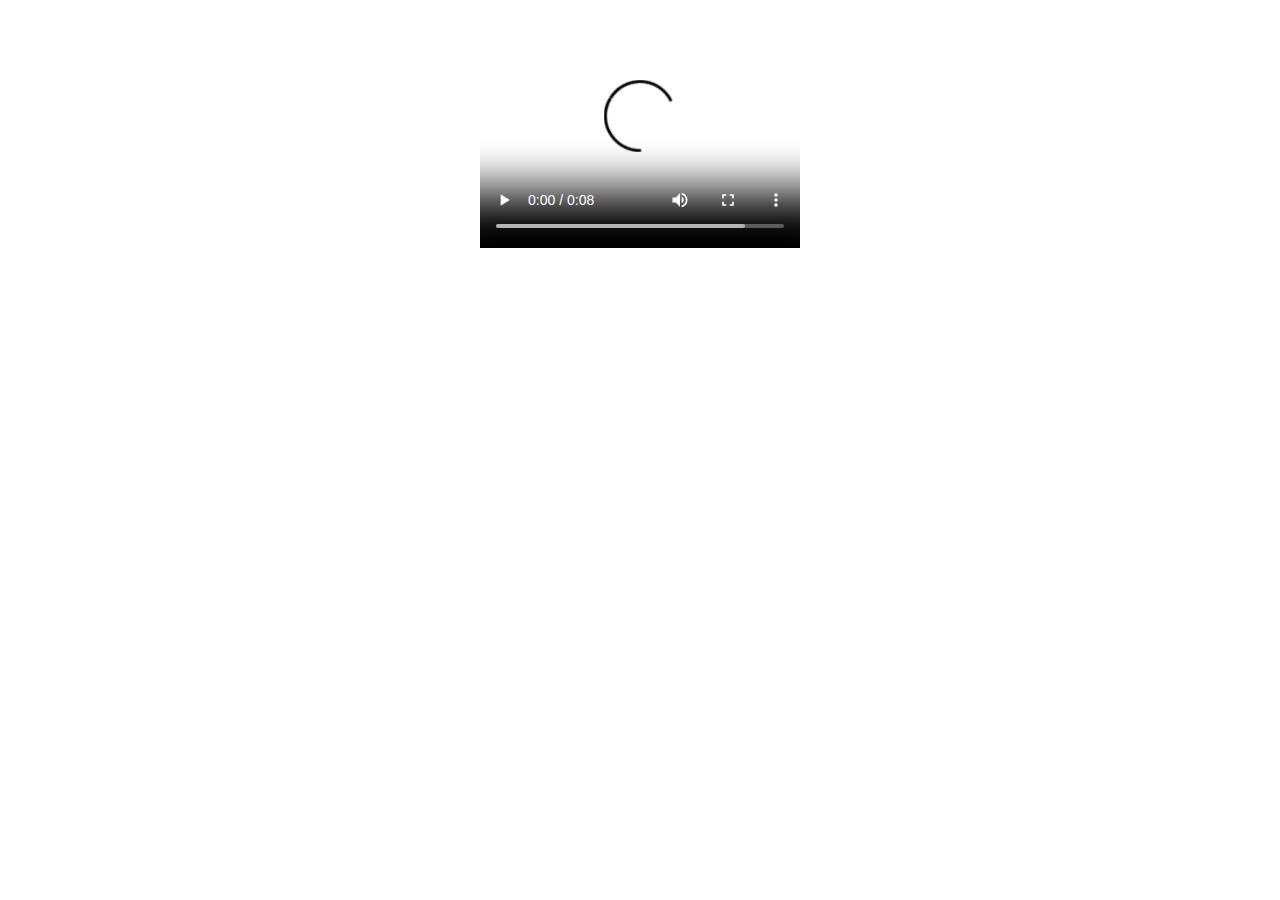
<file: index2.html>
<!DOCTYPE html>
<html lang="en">
  <head>
    <meta charset="UTF-8" />
    <title>Etiqueta de Video</title>
  </head>
  <body>
    <center>
      <video width="320" height="240" controls="controls" poster="https://i.ytimg.com/vi/dUBd7HVt_q0/hqdefault.jpg">
        <source src="DespiertaM.mp4" type="video/mp4" />
      </video>
    </center>
  </body>
</html>
</file>
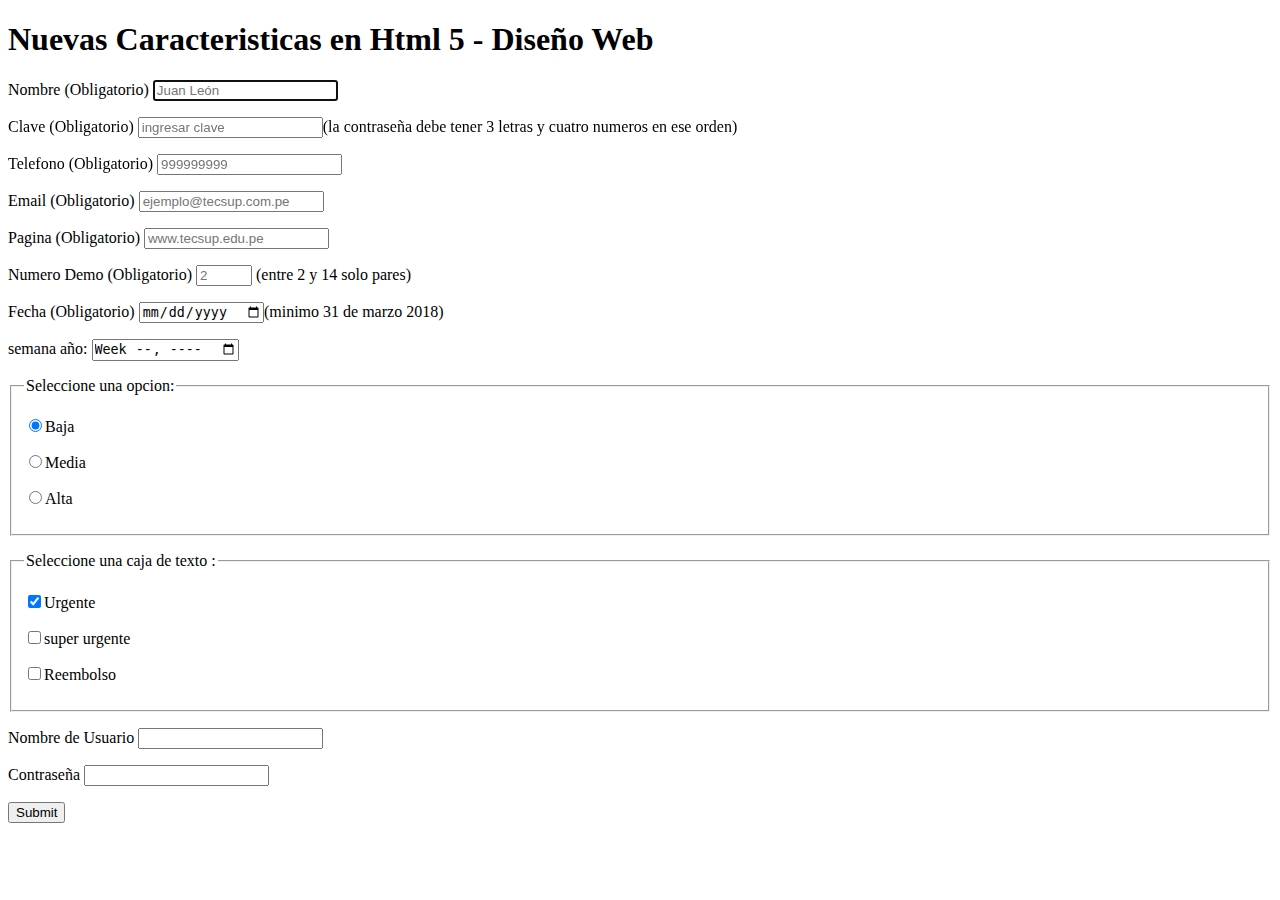
<file: index5.html>
<!DOCTYPE html>
<html>
    <head>
        <meta charset="utf-8" />
        <title>Formularios en HTML 5 -Tecsup</title>
    </head>
    <body>
        <h1>Nuevas Caracteristicas en Html 5 - Diseño Web</h1>
        <form id="form-order">
            <p>
                <label for="name">Nombre (Obligatorio)</label>
                <input type="text" name="name" id="name"
                placeholder="Juan León"
                autofocus
                autocomplete
                required>

            </p>
            <p>
                <label for="password">Clave (Obligatorio)</label>
                <input type="text" name="password" id="password"
                placeholder="ingresar clave"
                pattern="[a-z]{3}[0-9]{4}"
                required>(la contraseña debe tener 3 letras y cuatro numeros en ese orden)

            </p>
            <p>
                <label for="telefono">Telefono (Obligatorio)</label>
                <input type="text" name="telefono" id="telefono"
                placeholder="999999999"
                >
            </p>

            <p>
                <label for="email">Email (Obligatorio)</label>
                <input type="text" name="name" id="email"
                placeholder="ejemplo@tecsup.com.pe">
            </p>

            <p>
                <label for="name">Pagina (Obligatorio)</label>
                <input type="text" name="name" id="name"
                placeholder="www.tecsup.edu.pe">
            </p>

            <p>
                <label for="numeroejemplo">Numero Demo (Obligatorio)</label>
                <input type="number" name="numeroejemplo" id="numeroejemplo"
                placeholder="2" max="14" min="2" step="2"> (entre 2 y 14 solo pares)
            </p>

            <p>
                <label for="fecha">Fecha (Obligatorio)</label>
                <input type="date" name="fecha" id="fecha"
                min="2018-03-31">(minimo 31 de marzo 2018)
            </p>

            <p>
                <label form="week">semana año:</label>
                <input type="week" name="week_year">
            </p>

            <p>
                <fieldset>
                    <legend>
                        Seleccione una opcion:
                    </legend>
                    <p><label><input type="radio" name="prioridad" id="baja" checked="">Baja</label></p>
                    <p><label><input type="radio" name="prioridad" id="media">Media</label></p>
                    <p><label><input type="radio" name="prioridad" id="alta">Alta</label></p>
                </fieldset>
            </p>

            <p>
                <fieldset>
                    <legend>
                        Seleccione una caja de texto :
                    </legend>
                    <p><label><input type="checkbox" name="envio" value="urgente" checked="">Urgente</label></p>
                    <p><label><input type="checkbox" name="envio" value="super">super urgente</label></p>
                    <p><label><input type="checkbox" name="envio" value="Reembolso">Reembolso</label></p>
                </fieldset>
            </p>

            <p>
                <label for="username">Nombre de Usuario</label>
                <input type="text" name="username" id="username">
            </p>

            <p>
                <label for="pass">Contraseña</label>
                <input type="password" name="pass" id="pass">
            </p>

            <input type="submit" name="Enviar">
        </form>
    </body>
</html>
</file>
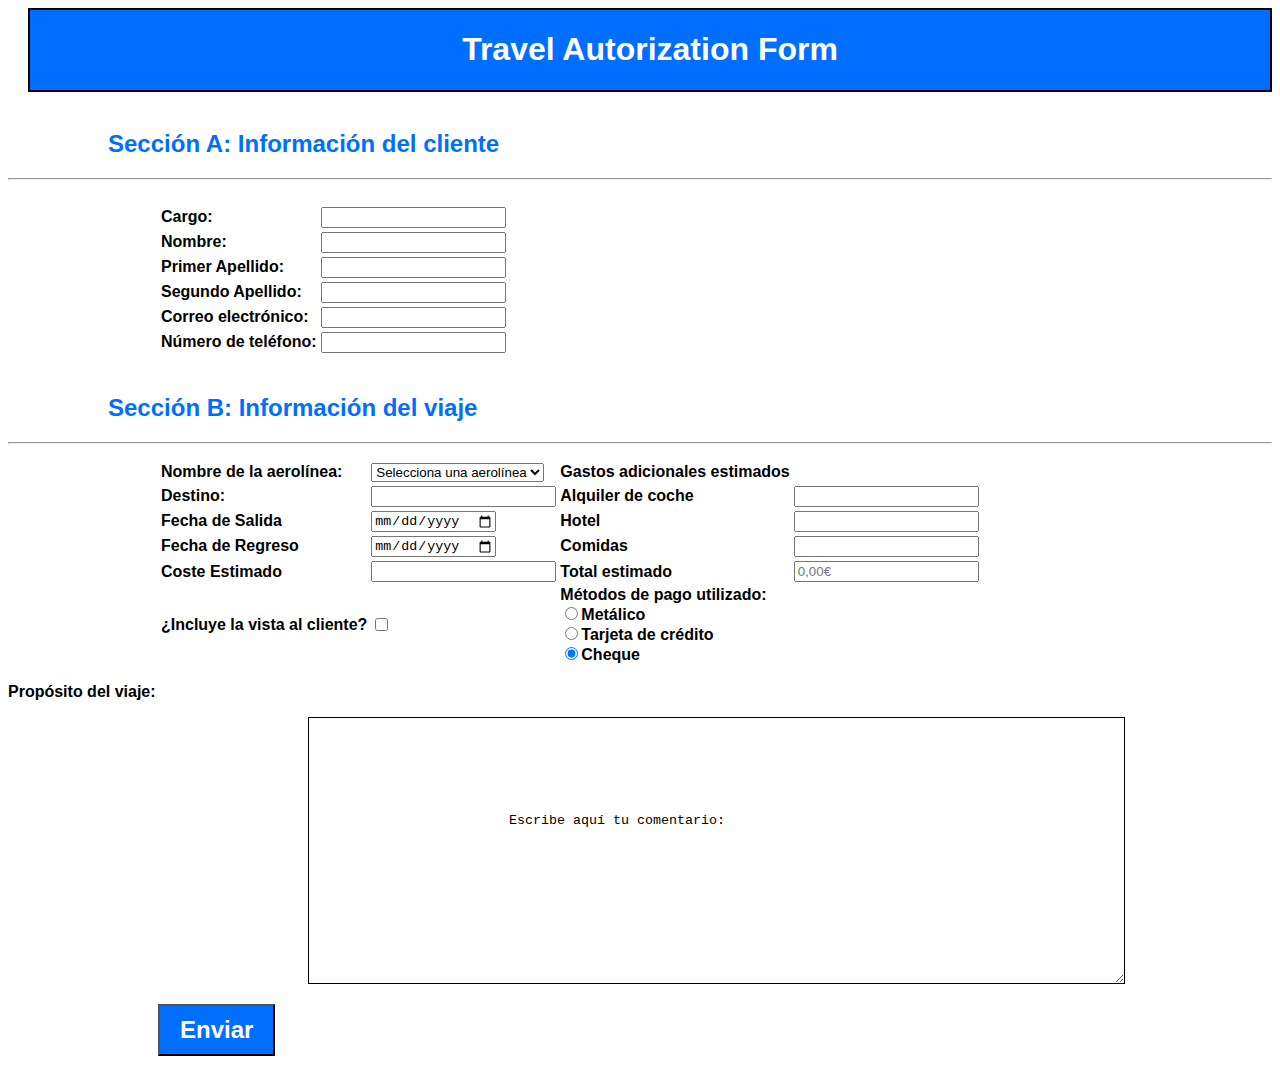
<file: travel.html>
<!DOCTYPE html>
<html lang="en">
<head>
    <meta charset="UTF-8">
    <title>ACTIVIDAD</title>

    <link rel="stylesheet" href="diseño.css">
</head>
<body>
    <table border="0">
    <form>
        <div id="div1">
            <h1>Travel Autorization Form</h1>
        </div>
        <br>

        <div>
            <h2>Sección A: Información del cliente</h2>
            <hr>
        </div>

        <table border="0">
            <p>
            <tr>
                <td>Cargo:</td>
                <td><input type="text" name="cargo" id="cargo"></td>
            </tr>

            <tr>
                <td>Nombre:</td>
                <td><input type="text" name="cargo" id="cargo"></td>
            </tr>
            
            <tr>
                <td>Primer Apellido:</td>
                <td><input type="text" name="primerape" id="primerape"></td>
            </tr>

            <tr>
                <td>Segundo Apellido:</td>
                <td><input type="text" name="segundoape" id="segundoape"></td>
            </tr>

            <tr>
                <td for="email">Correo electrónico:</td>
                <td><input type="text" name="email" id="email"></td>
            </tr>

            <tr>
                <td for="teléfono">Número de teléfono:</td>
                <td><input type="text" name="numerotel" id="numbertel"></td>
            </tr>
            </p>
        </table>
        <br>

        <div>
            <h2>Sección B: Información del viaje</h2>
            <hr>
        </div>

        <table border="0">
            <p>
            <tr>
                <td for="nombreaer">Nombre de la aerolínea:</td>
                    <td><select name="seleccion" id="sel">
                        <option value="selecciona">Selecciona una aerolínea</option>
                        <option value="AVIANCA">AVIANCA</option>
                        <option value="VIVA-AIR">VIVA-AIR</option>
                        <option value="LATAM">LATAM</option>
                    </select>
                    <td>Gastos adicionales estimados</td>
                </td>
            </tr>

            <tr>
                <td for="destino">Destino:</td>
                <td><input type="text" name="destino" id="destino"></td>
                <td for="Alquiler_coche">Alquiler de coche</td>
                <td><input type="text" name="Alquiler_coche" id="Alquiler_coche"></td>
            </tr>

            <tr>
                <td for="Fecha_de_salida">Fecha de Salida</td>
                <td><input type="date" name="Fecha_de_salida" id="Fecha_de_salida"></td>
                <td for="Hotel">Hotel</td>
                <td><input type="text" name="Hotel" id="Hotel"></td>
            </tr>

            <tr>
                <td for="Fecha_de_regreso">Fecha de Regreso</td>
                <td><input type="date" name="Fecha_de_regreso" id="Fecha_de_regreso"></td>
                <td for="Comidas">Comidas</td>
                <td><input type="text" name="Comidas" id="Comidas"></td>
            </tr>

            <tr>
                <td for="Coste_estimado">Coste Estimado</td>
                <td><input type="text" name="Coste_estimado" id="Coste_estimado"></td>
                <td for="Total_estimado">Total estimado</td>
                <td><input type="text" name="Total_estimado" id="Total_estimado" placeholder="0,00€"></td>
            </tr>

            <tr>
                <td for="Incluye_cliente">¿Incluye la vista al cliente?</td>
                <td><input type="checkbox" name="Incluye_cliente" id="Incluye_cliente"></td>            
                <td for="Metodo_pago">Métodos de pago utilizado:
                    <br/>
                    <input type="radio" name="Método" value="Metálico" checked="">Metálico<br/>
                    <input type="radio" name="Método" value="Tarjeta" checked="">Tarjeta de crédito<br/>
                    <input type="radio" name="Método" value="Cheque" checked="">Cheque<br/>
                </td>
            </tr>
            </p>
            </table>
            
            <p id="comentario">
                <label for="comentario" id="com">Propósito del viaje:</label><br/>
                <p><textarea name="comentario" rows="5" cols="50">Escribe aquí tu comentario: </textarea></p>
            </p>

            <p>
                <button>Enviar</button>
            </p>
        </table>
    </table>
    </form>
</body>
</html>
</file>
<file: diseño.css>
#div1{
    background-color: rgb(0, 110, 255);
    border: 2px solid #000;
    width: auto;
    text-align: center;
    margin-left: 20px;
    color: white;
    font-family: Arial, Helvetica, sans-serif;
}

h2{
    color: rgb(0, 110, 255);
    margin-left: 100px;
}

body{
    font-family: Arial, Helvetica, sans-serif;
    font-weight: bold;
}

table{
    margin-left: 150px;
}

#caj{
    margin-left: 150px;
}

textarea{
    padding: 95px 200px;
    margin-left: 300px;
    border:1px solid;
        height:-10px;
        width:-36px;
        overflow-y:scroll;
        overflow-x:hidden;
}

button{
    margin-left: 150px;
    background-color: rgb(0, 110, 255);
    font-family: Arial, Helvetica, sans-serif;
    font-weight: bold;
    font-size: x-large;
    color: white;
    padding: 10px 20px
}
</file>
